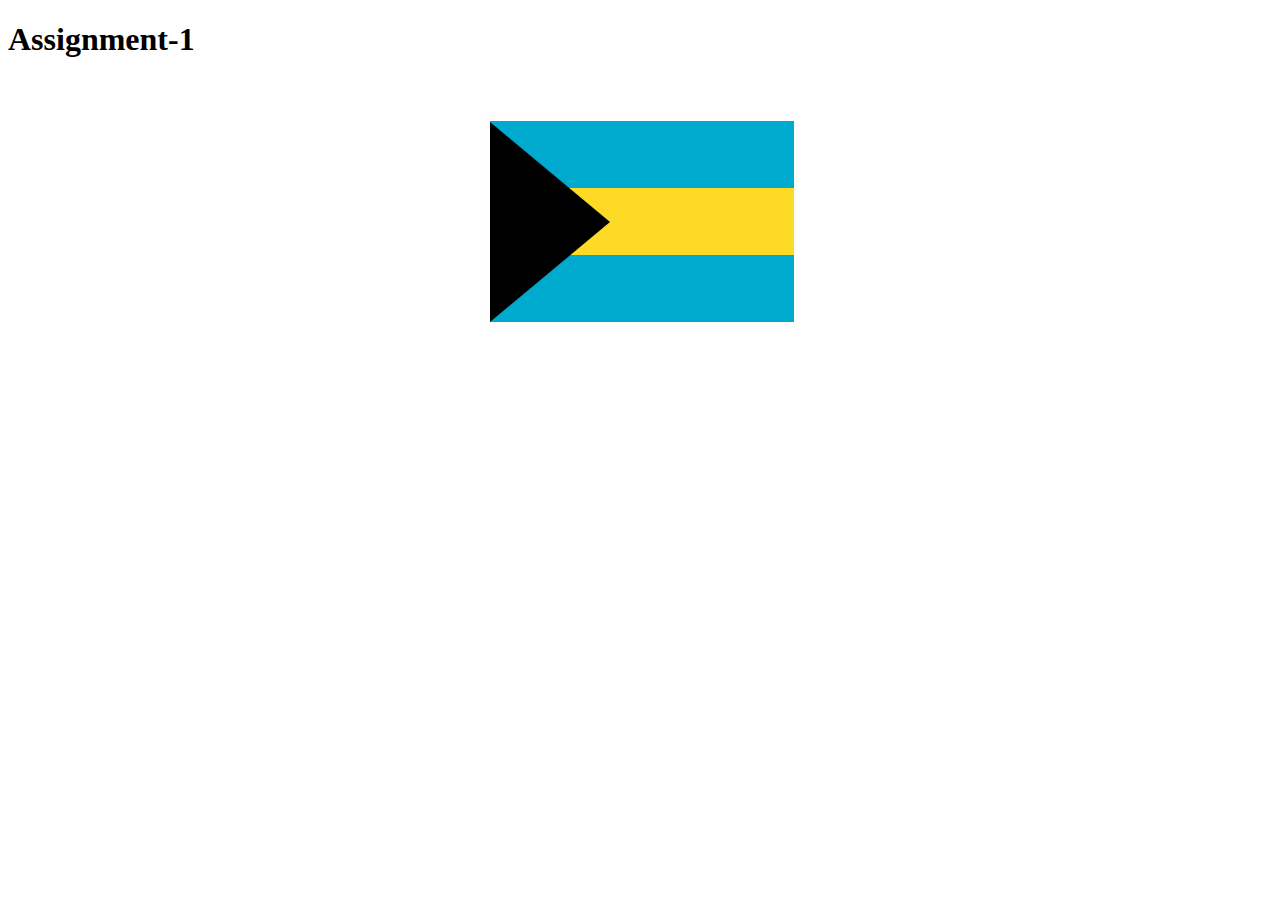
<file: flag.html>
<!DOCTYPE html>
<html>
    <head>
        <title>Assignment-1</title>
        <link rel="stylesheet" href="flag.css">
        <link rel="icon" type="images\png" href="images/my logo.png">

    </head>

    <body>
        <h1>Assignment-1</h1>
        <br><br>
        <div class="box" id="box1">
            <div class="box" id="box2"></div>
            <div class="box" id="box3"></div>
            <div class="box" id="box4"></div>
            <div class="triangle" id="t1"></div>
        </div>
        <br><br>
    </body>
</html>
</file>
<file: flag.css>
.box{
    width: 300px;
    height: 200px;
    margin: auto;
    border: 5px solid rgb(254, 254, 254)

}
#box2{background-color: #00A9CE;
    width:300px;
    height: 63px;
    border: 2px solid transparent;
    
    
}
#box3{background-color: #FDDA25;
    width:300px;
    height: 63px;   
    border: 2px solid transparent;
}
#box4{
    background-color: #00A9CE;
    width:300px;
    height: 63px;
    border: 2px solid transparent;
    
}

.triangle {
    background: auto;
    border-top: 100px solid transparent;
    border-bottom: 100px solid transparent;
    border-left: 120px solid rgb(0, 0, 0);
    z-index: 2;
    position: relative;
    top: -200px;
    left: 0;
  }
</file>
